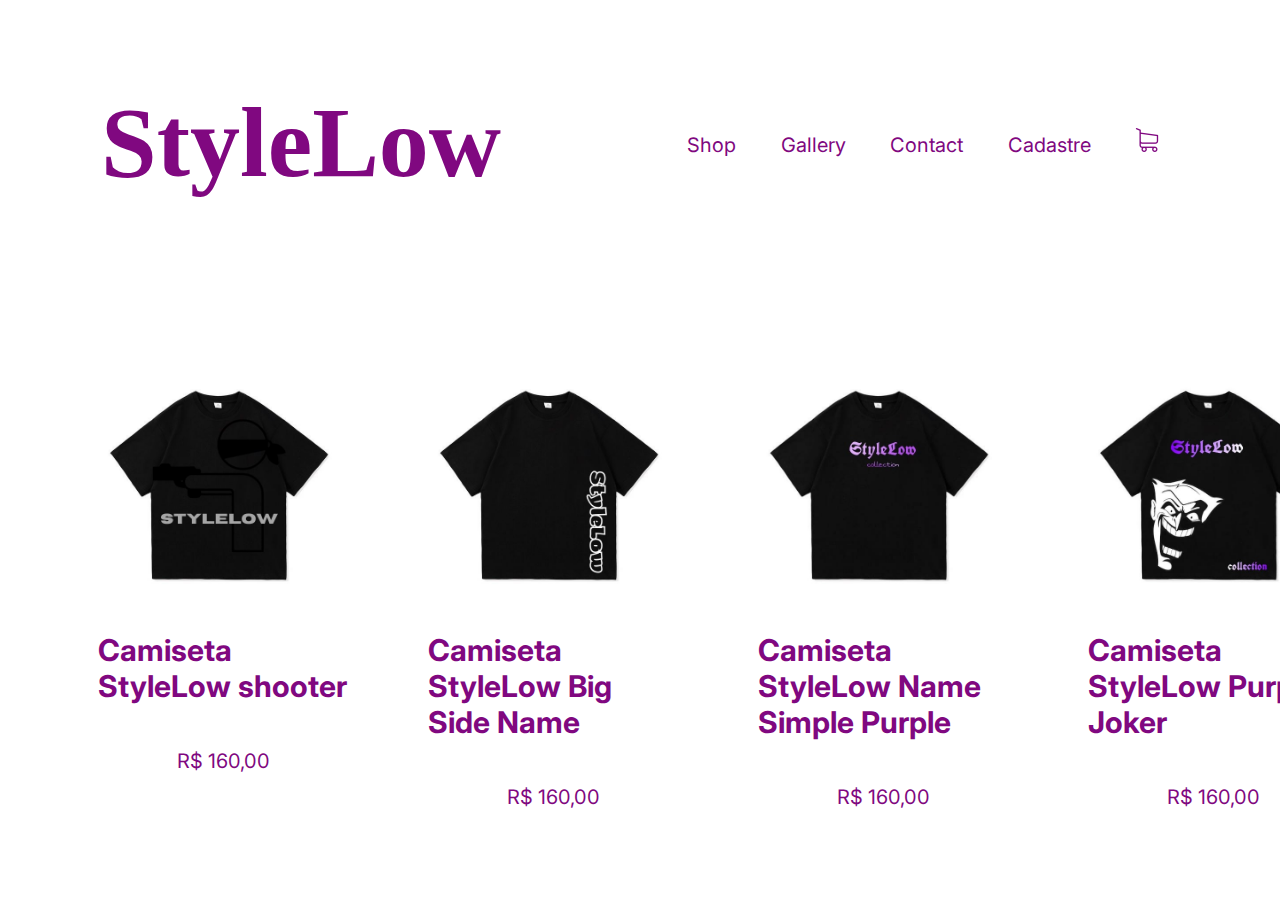
<file: index.html>
<html lang="pt-br">

<head>
    <meta charset="UTF-8">
    <meta name="viewport" content="width=device-width, initial-scale=1.0">
    <link rel="stylesheet" href="style.css">
    <link rel="preconnect" href="https://fonts.googleapis.com">
    <link rel="preconnect" href="https://fonts.gstatic.com" crossorigin>
    <script src="https://ajax.googleapis.com/ajax/libs/jquery/3.6.4/jquery.min.js"></script>
    <link href="https://fonts.googleapis.com/css2?family=Inter&family=Kanit&display=swap" rel="stylesheet">
    <title>Home</title>
</head>

<body>
    <nav>
        <div id="nome">
            <h1> StyleLow </h1>
        </div>
        <div class="letra">
            <a href="index.html"> Shop</a>
            <a href="galeria.html">Gallery</a>
            <a href="contact.html"> Contact</a>
            <a href="cadastro.html"> Cadastre</a>
            <a href="carrinho.html"> <img src="./assets/carrinho.png" alt=""></a>
        </div>
    </nav>
    <main>
        <div class="itens">
            <div class="card">
                <a href="#">
                    <div class="cardInterior slShooter">
                        <div class="imagem">
                            <img src="assets/StyleLow(1).jpg" alt="">
                        </div>
                        <div class="descricao">
                            <h2 class="tituloRoupa">Camiseta StyleLow shooter</h2>
                            <p class="precoRoupa">R$ 160,00</p>
                        </div>
                    </div>
                </a>
            </div>
            <div class="card">
                <a href="#">
                    <div class="cardInterior slBigSide">
                        <div class="imagem">
                            <img src="assets/StyleLow(2).jpg" alt="">
                        </div>
                        <div class="descricao">
                            <h2 class="tituloRoupa">Camiseta StyleLow Big Side Name</h2>
                            <p class="precoRoupa">R$ 160,00</p>
                        </div>
                    </div>
                </a>
            </div>
            <div class="card">
                <a href="#">
                    <div class="cardInterior slSimplePurple">
                        <div class="imagem">
                            <img src="assets/StyleLow3.jpg" alt="">
                        </div>
                        <div class="descricao">
                            <h2 class="tituloRoupa">Camiseta StyleLow Name Simple Purple</h2>
                            <p class="precoRoupa">R$ 160,00</p>
                        </div>
                    </div>
                </a>
            </div>
            <div class="card">
                <a href="#">
                    <div class="cardInterior slPurpleJoker">
                        <div class="imagem">
                            <img src="assets/StyleLow4.jpg" alt="">
                        </div>
                        <div class="descricao">
                            <h2 class="tituloRoupa">Camiseta StyleLow Purple Joker </h2>
                            <p class="precoRoupa">R$ 160,00</p>
                        </div>
                    </div>
                </a>
            </div>
            <div class="card">
                <a href="#">
                    <div class="cardInterior slSimpleWhite">
                        <div class="imagem">
                            <img src="assets/StyleLow5.jpg" alt="">
                        </div>
                        <div class="descricao">
                            <h2 class="tituloRoupa">Camiseta StyleLow Name Simple White</h2>
                            <p class="precoRoupa">R$ 160,00</p>
                        </div>
                    </div>
                </a>
            </div>
        </div>
        
    </main>

    <script src="index.js"></script>
</body>

</html>
</file>
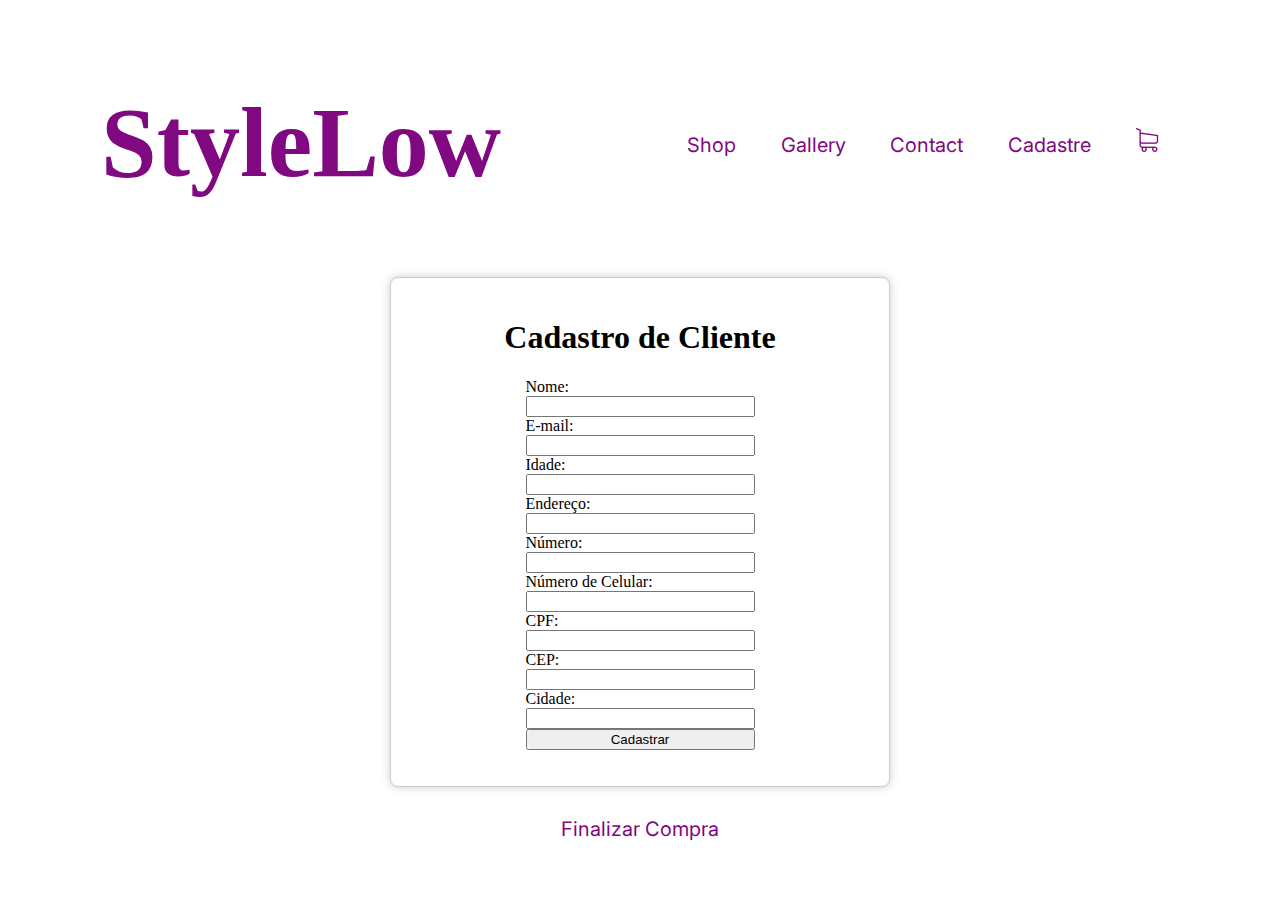
<file: cadastro.html>
<html lang="pt-br">

<head>
    <meta charset="UTF-8">
    <meta name="viewport" content="width=device-width, initial-scale=1.0">
    <link rel="stylesheet" href="style.css">
    <link rel="preconnect" href="https://fonts.googleapis.com">
    <link rel="preconnect" href="https://fonts.gstatic.com" crossorigin>
    <script src="https://ajax.googleapis.com/ajax/libs/jquery/3.6.4/jquery.min.js"></script>
    <link href="https://fonts.googleapis.com/css2?family=Inter&family=Kanit&display=swap" rel="stylesheet">
    <title>Home</title>
</head>

<body>
    <nav>
        <div id="nome">
            <h1> StyleLow </h1>
        </div>
        <div class="letra">
            <a href="index.html"> Shop</a>
            <a href="galeria.html">Gallery</a>
            <a href="contact.html"> Contact</a>
            <a href="cadastro.html"> Cadastre</a>
            <a href="carrinho.html"> <img src="./assets/carrinho.png" alt=""></a>
        </div>
    </nav>
    <div id="divCad">
        <div class="container">
            <h1 id="cadCliente">Cadastro de Cliente</h1>
            <form id="cadastro-form">
                <label for="nome">Nome:</label>
                <input type="text" id="nome1" name="nome" required>
                <label for="email">E-mail:</label>
                <input type="email" id="email" name="email" required>
                <label for="idade">Idade:</label>
                <input type="number" id="idade" name="idade" required>
                <label for="endereco">Endereço:</label>
                <input type="text" id="endereco" name="endereco" required>
                <label for="numero">Número:</label>
                <input type="text" id="numero" name="numero" required>
                <label for="celular">Número de Celular:</label>
                <input type="text" id="celular" name="celular" required>
                <label for="cpf">CPF:</label>
                <input type="text" id="cpf" name="cpf" required>
                <label for="cep">CEP:</label>
                <input type="text" id="cep" name="cep" required>
                <label for="cidade">Cidade:</label>
                <input type="text" id="cidade" name="cidade" required>
                <input type="submit" value="Cadastrar">
            </form>
            <div class="submitted-info" id="submitted-info" style="display: none;">
                <h2>Informações cadastradas:</h2>
                <p><strong>Nome:</strong> <span id="submitted-nome"></span></p>
                <p><strong>E-mail:</strong> <span id="submitted-email"></span></p>
                <p><strong>Idade:</strong> <span id="submitted-idade"></span></p>
                <p><strong>Endereço:</strong> <span id="submitted-endereco"></span></p>
                <p><strong>Número:</strong> <span id="submitted-numero"></span></p>
                <p><strong>Número de Celular:</strong> <span id="submitted-celular"></span></p>
                <p><strong>CPF:</strong> <span id="submitted-cpf"></span></p>
                <p><strong>CEP:</strong> <span id="submitted-cep"></span></p>
                <p><strong>Cidade:</strong> <span id="submitted-cidade"></span></p>
            </div>
        </div>
    </div>
    <div id="btnVoltar">
        <a href="index.html"> Finalizar Compra </a>
    </div>
    <script>
        const form = document.getElementById('cadastro-form');
        const submittedInfo = document.getElementById('submitted-info');
        const submittedNome = document.getElementById('submitted-nome');
        const submittedEmail = document.getElementById('submitted-email');
        const submittedIdade = document.getElementById('submitted-idade');
        const submittedEndereco = document.getElementById('submitted-endereco');
        const submittedNumero = document.getElementById('submitted-numero');
        const submittedCelular = document.getElementById('submitted-celular');
        const submittedCpf = document.getElementById('submitted-cpf');
        const submittedCep = document.getElementById('submitted-cep');
        const submittedCidade = document.getElementById('submitted-cidade');


        form.addEventListener('submit', function (event) {
            event.preventDefault();

            const nome = form.nome.value;
            const email = form.email.value;
            const idade = form.idade.value;
            const endereco = form.endereco.value;
            const numero = form.numero.value;
            const celular = form.celular.value;
            const cpf = form.cpf.value;
            const cep = form.cep.value;
            const cidade = form.cidade.value;

            submittedNome.textContent = nome;
            submittedEmail.textContent = email;
            submittedIdade.textContent = idade;
            submittedEndereco.textContent = endereco;
            submittedNumero.textContent = numero;
            submittedCelular.textContent = celular;
            submittedCpf.textContent = cpf;
            submittedCep.textContent = cep;
            submittedCidade.textContent = cidade;


            submittedInfo.style.display = 'block';
            form.reset();
        });
    </script>
</body>

</html>
</file>
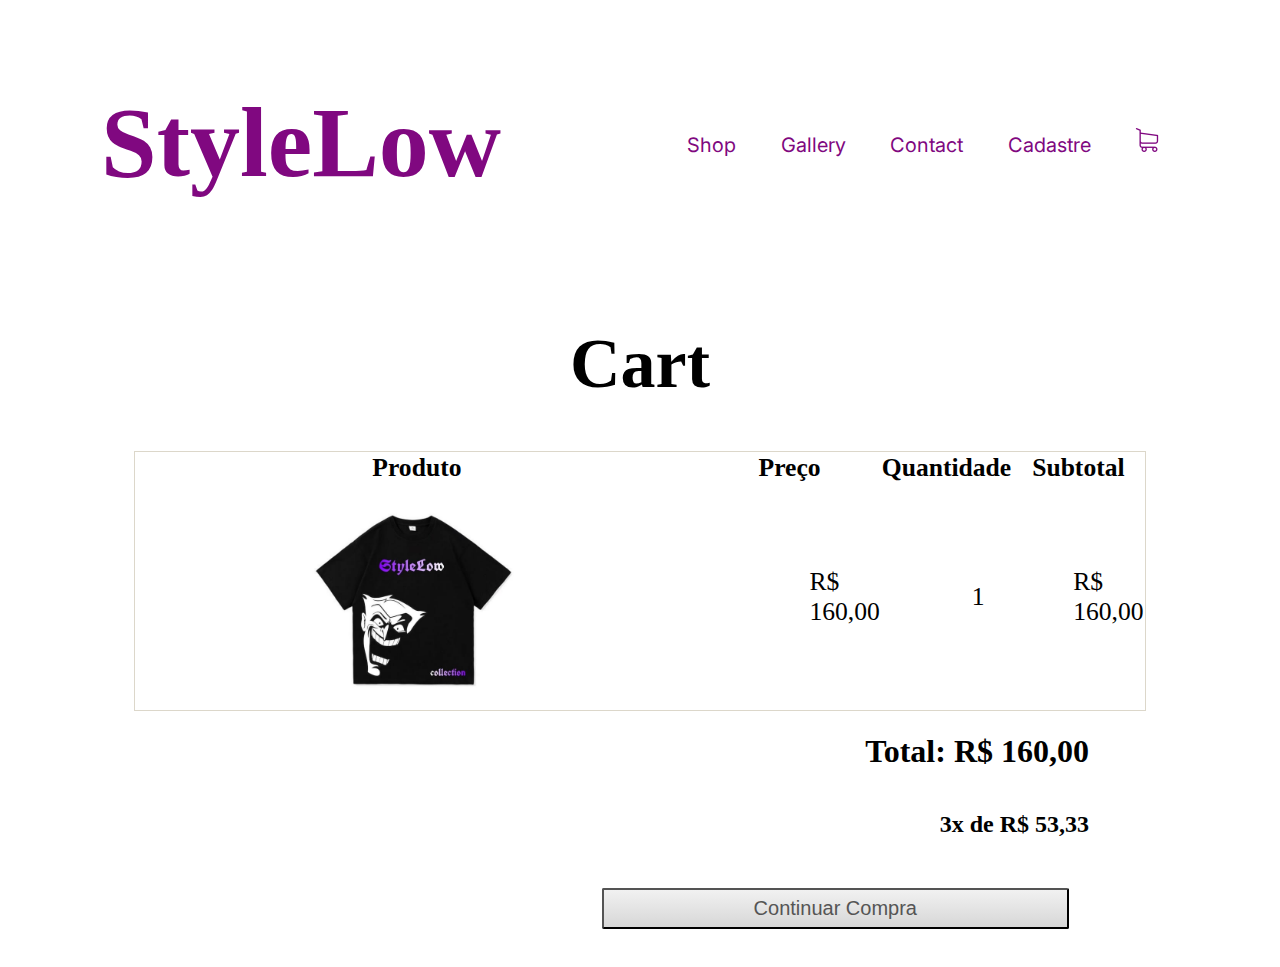
<file: carrinho.html>
<html lang="pt-br">

<head>
    <meta charset="UTF-8">
    <meta name="viewport" content="width=device-width, initial-scale=1.0">
    <link rel="stylesheet" href="style.css">
    <link rel="preconnect" href="https://fonts.googleapis.com">
    <link rel="preconnect" href="https://fonts.gstatic.com" crossorigin>
    <script src="https://ajax.googleapis.com/ajax/libs/jquery/3.6.4/jquery.min.js"></script>
    <link href="https://fonts.googleapis.com/css2?family=Inter&family=Kanit&display=swap" rel="stylesheet">
    <title>Home</title>
</head>

<body>
    <nav>
        <div id="nome">
            <h1> StyleLow </h1>
        </div>
        <div class="letra">
            <a href="index.html"> Shop</a>
            <a href="galeria.html">Gallery</a>
            <a href="contact.html"> Contact</a>
            <a href="cadastro.html"> Cadastre</a>
            <a href="carrinho.html"> <img src="./assets/carrinho.png" alt=""></a>
        </div>
    </nav>
    <main>
        <div class="titulo1">
            <h1>Cart</h1>
        </div>
        <div id="divTabela">
            <table id="tabelaCamisa">
                <thead>
                    <tr>
                        <th id="thProduto">Produto</th>
                        <th>Preço</th>
                        <th>Quantidade</th>
                        <th>Subtotal</th>
                    </tr>
                </thead>
                <tbody>
                    <tr>
                        <td id="tabCamisa"><img id="camisaTab" src="assets/StyleLow4.jpg" alt=""></td>
                        <td>
                            <p id="tdPreco">R$ 160,00</p>
                        </td>
                        <td>
                            <p id="tdQuantidade">1</p>
                        </td>
                        <td>
                            <p id="tdSubtotal">R$ 160,00</p>
                        </td>
                    </tr>
                </tbody>
            </table>
        </div>
        <div id="totalPre">
            <h1>Total: R$ 160,00</h1>
            <H2> 3x de R$ 53,33</H2>
            <a href="cadastro.html">
                <button id="botao"> Continuar Compra </button>
            </a>
        </div>
    </main>
    </main>

    <body>
</file>
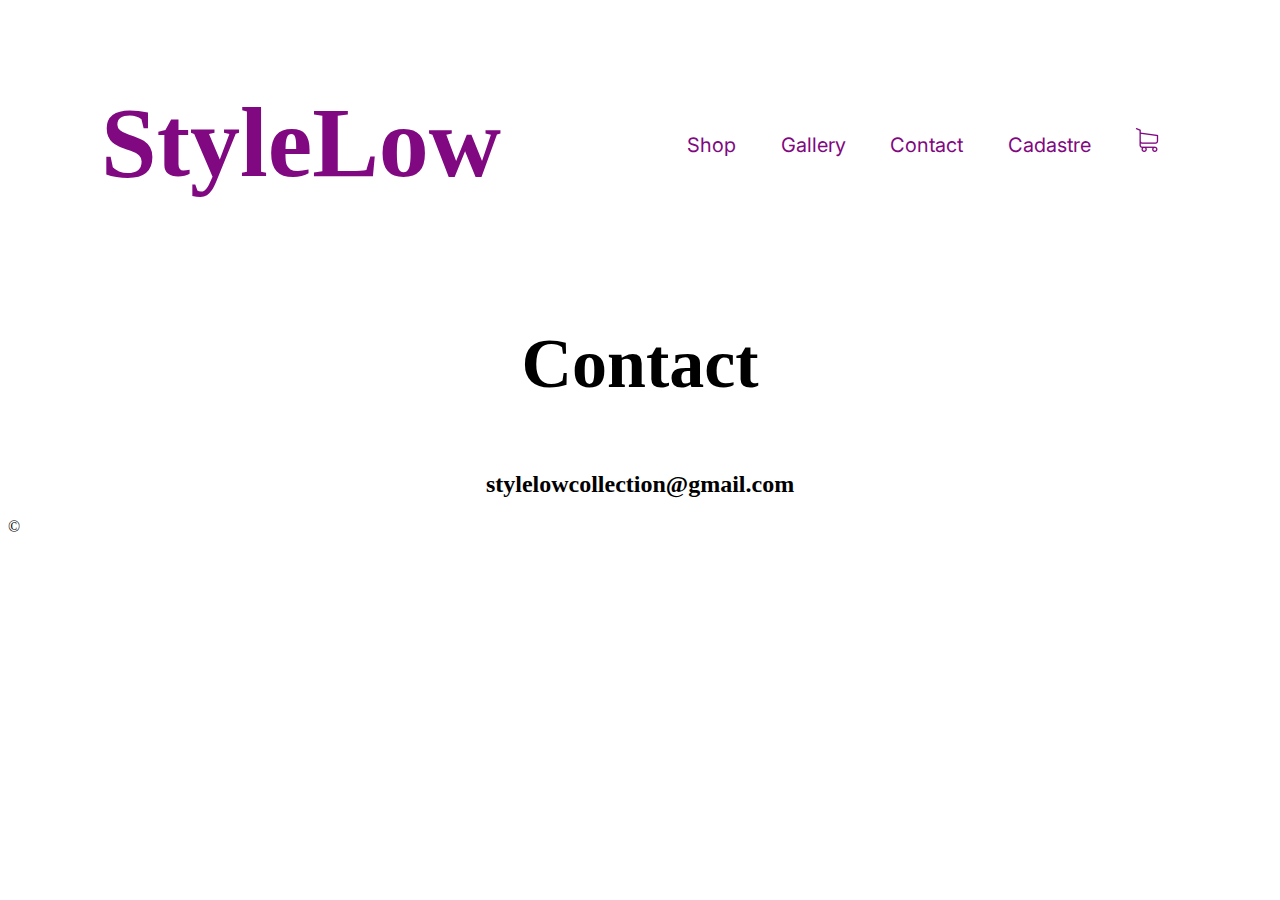
<file: contact.html>
<html lang="pt-br">

<head>
    <meta charset="UTF-8">
    <meta name="viewport" content="width=device-width, initial-scale=1.0">
    <link rel="stylesheet" href="style.css">
    <link rel="preconnect" href="https://fonts.googleapis.com">
    <link rel="preconnect" href="https://fonts.gstatic.com" crossorigin>
    <script src="https://ajax.googleapis.com/ajax/libs/jquery/3.6.4/jquery.min.js"></script>
    <link href="https://fonts.googleapis.com/css2?family=Inter&family=Kanit&display=swap" rel="stylesheet">
    <title>Home</title>
</head>

<body>
    <nav>
        <div id="nome">
            <h1> StyleLow </h1>
        </div>
        <div class="letra">
            <a href="index.html"> Shop</a>
            <a href="galeria.html">Gallery</a>
            <a href="contact.html"> Contact</a>
            <a href="cadastro.html"> Cadastre</a>
            <a href="carrinho.html"> <img src="./assets/carrinho.png" alt=""></a>
        </div>
    </nav>
    <main>
        <div class="titulo1">
            <h1>Contact</h1>
        </div>
        <div id="email">
            <h2>stylelowcollection@gmail.com</h2>
        </div>
       
    </main>
    <footer class="copy">
        <p>&#169;</p>
    </footer>
</body>
</html>
</file>
<file: style.css>
#nome {
  font-size: 50px;
  text-decoration: none;
  color: rgb(128, 8, 128);
  font-family: 'Old English text MT' !important;
}

nav {
  padding: 10px;
  display: flex;
  text-align: center;
  justify-content: space-around;
  color: purple;
  background: white;
  flex-direction: row;
  align-items: center;
}


a {
  font-size: 20px;
  text-decoration: none;
  color: #800880;
  font-family: "Inter";
  padding: 30 20px;
}

.titulo1 {
  font-family: 'Old English text MT';
  font-size: 35px;
  text-decoration: none;
  color: rgb(0 0 0);
  display: flex;
  justify-content: center;
}

.text1 {
  font-size: 30;
  padding: 50;
}

.video1 {
  display: flex;
  justify-content: center
}



.container {
  width: 100%;
  border: 1px solid #ccc;
  box-sizing: border-box;
  background-color: #fff;
  padding: 20px;
  border-radius: 8px;
  box-shadow: 0px 0px 10px rgba(0, 0, 0, 0.2);
  max-width: 500px;
  display: flex;
  flex-direction: column;
  align-items: center;
}

#cadastro-form {
  display: flex;
  flex-direction: column;
  width: 50%;
}

#divCad {
  display: flex;
  flex-direction: column;
  align-items: center;
}

#btnVoltar {
  display: flex;
  justify-content: center;
}

#cadCliente {
  font-family: 'Old English text MT';
}

#email {
  text-align: center;
}

.letra {
  font-family: Impact, 'Haettenschweiler', 'Arial Narrow Bold', sans-serif;
}


/* Cards Roupas */

.itens {
  padding: 50px;
  display: flex;
}

.card {
  display: flex;
  flex-direction: column;
  align-items: center;
  padding: 0 20px;
}

.cardInterior, .descricao {
  display: flex;
  flex-direction: column;
  align-items: center;
}

.imagem img {
  width: 250px;
}

.tituloRoupa {

}

.descRoupa {

}

.precoRoupa {

}
.itens1 {
  display: flex;
    justify-content: center;
}
#botao {
  border-radius: 2px;
  border-radius: 2px;
    color: #555;
    font-size: 20px;
    text-transform: none;
    padding: 7px 150px;
    cursor: pointer;
    background-image: linear-gradient(to bottom,rgba(255,255,255,0.1),rgba(0,0,0,0.1));
}
.tamanhoCamisa {
  border: none;
    padding: 15px;
    background: #eeeeee;
    font-size: 15px;
    font-family: 1em
}
.precoCamisa {
  font-size: 13px;
  font-family: Arial, Helvetica, sans-serif;
}
.infoSelect {
  display: flex;
    flex-direction: column
}

.abaTabela {
  display: flex;
  flex-direction: column;
  align-items: center;
}
.descTamanho {
  padding: 40px;
  box-shadow: 2px 2px 10px grey;
  font-size: 21px;
  width: 850px;
}

#tabela {
  width: 950;
  padding: 20;
}

#camisaTab {
 width: 40%;

}
#tabCamisa {
  display: flex;
  justify-content: center;
}
#tabelaCamisa {
    border: 0.1rem solid #dcd7ca;
    border-collapse: collapse;
    border-spacing: 0;
    empty-cells: show;
    font-size: 1.6rem;
    max-width: 80%;
    overflow: hidden;
    width: 80%;
}
#totalPre {
  display: flex;
    flex-direction: column;
    align-items: flex-end;
    padding: 0 183px;
}
#parceladoPre {
  display: flex;
  justify-content: flex-end;
}
#divTabela {
  display: flex;
    justify-content: center;
    align-items: center;
}
#thProduto {
  width: 700px;
}
#tdPreco {
  padding-left: 110px;
}
#tdQuantidade {
  padding-left: 90px;
}

#tdSubtotal {
  padding-left: 60px;
}
</file>
